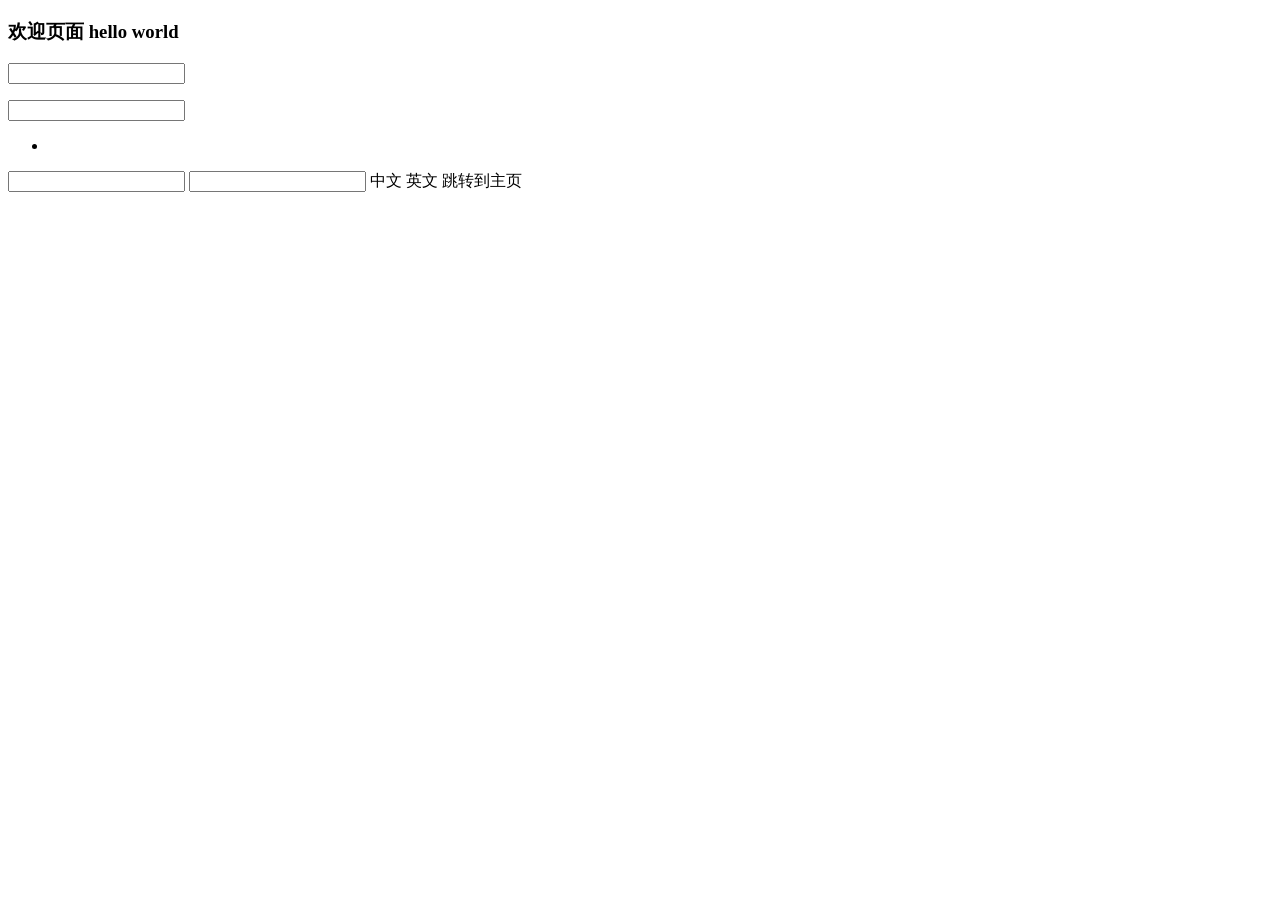
<file: src/main/resources/templates/login.html>
<!DOCTYPE html>
<html lang="en"  xmlns:th="http://www.thymeleaf.org">
<head>
    <meta charset="UTF-8">
    <link  rel="stylesheet" th:href="@{login.css}">
    <title>Title</title>
</head>
<body>
    <h3>欢迎页面 hello world</h3>
    <p id="name" th:text="${name}"></p>
    <input th:value="${age}">
    <p th:text="${user.email}"></p>
    <input th:value="${user.address}">
    <div th:utext="${html}"></div>
    <ul>
        <li th:each="item:${list}" th:text="${item}"></li>
    </ul>
    <span th:text="#{login.name}"></span>
    <input th:placeholder="#{login.name}">
    <span th:text="#{login.pwd}"></span>
    <input th:placeholder="#{login.pwd}">
    <a th:href="@{/login?lang=zh-CN}">中文</a>
    <a th:href="@{/login?lang=en-US}">英文</a>

    <a th:href="@{/index}">跳转到主页</a>
    <p th:text="${msg}" th:if="not ${#strings.isEmpty(msg)}"></p>
    <p th:text="${session.username}" th:if="not ${#strings.isEmpty(session.username)}"></p>
</body>
</html>
</file>
